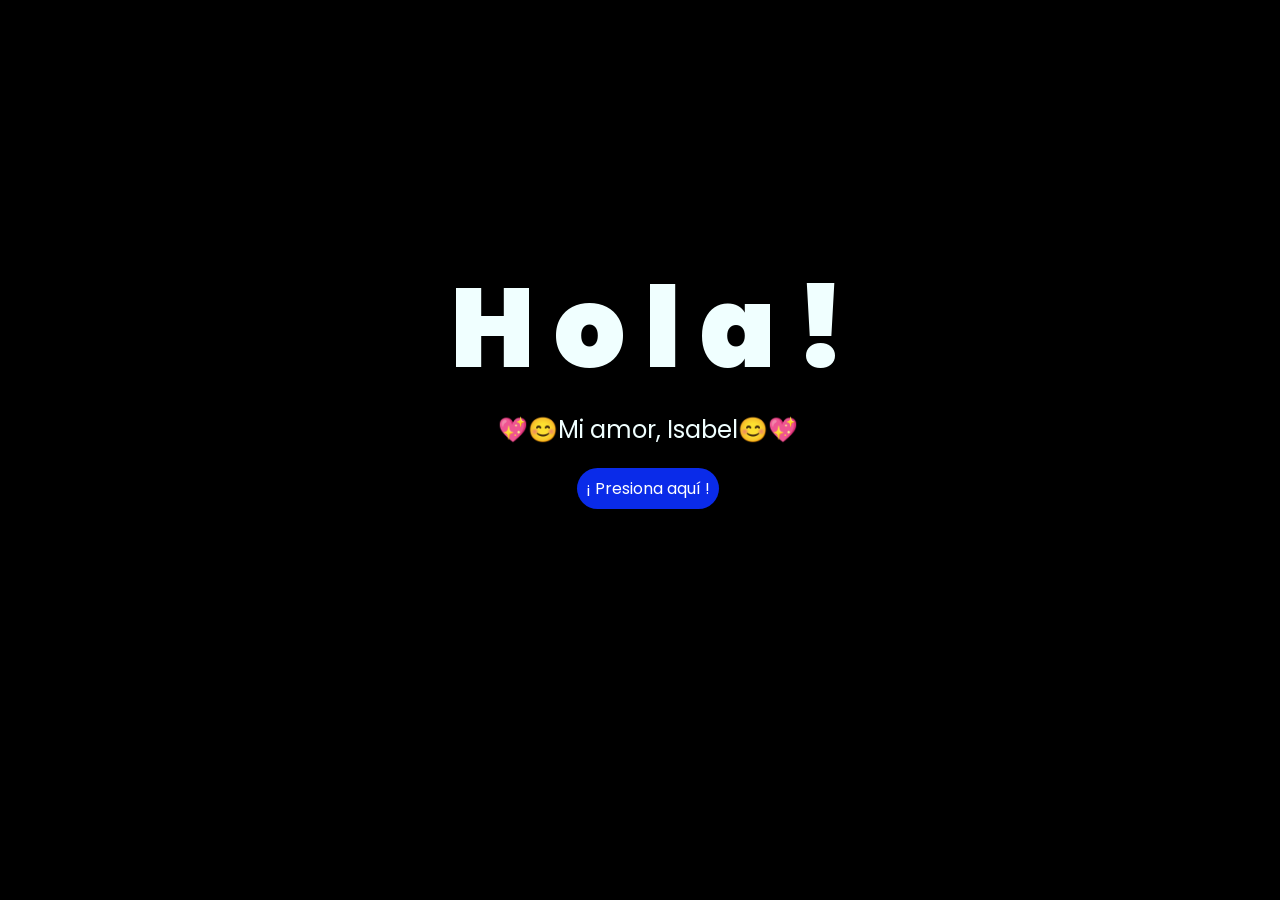
<file: index.html>
<!DOCTYPE html>
<html lang="es">

<head>
    <meta charset="UTF-8">
    <meta http-equiv="X-UA-Compatible" content="IE=edge">
    <meta name="viewport" content="width=device-width, initial-scale=1.0">
    <link rel="stylesheet" href="css/style.css">
    <link rel="icon" href="img/flowers.png" type="image/x-icon">
    <title>Para mi Princesa</title>
</head>

<body>
    <div class="greetings">
        <span>H</span>
        <span>o</span>
        <span>l</span>
        <span>a</span>
        <span>!</span>
    </div>
    <div class="description">
        <span>💖😊Mi amor, Isabel😊💖</span>
    </div>
    <div class="button">
        <button class="botones">
            <a href="flower.html" style="color: #fff;">¡ Presiona aquí !</a>
        </button>
    </div>

    
</body>

</html>
</file>
<file: css/style.css>
@import url('https://fonts.googleapis.com/css2?family=Poppins:ital,wght@0,500;1,900&display=swap');
*{
    font-family: 'Poppins',cursive;
}
body{
    color: azure;
    width: 100%;
    height: 82vh;
    display: flex;
    flex-direction: column;
    align-items: center;
    justify-content: center;
    background-color: black;
    /* padding-top: -30; */
}

.botones{
    padding: 9px;
    border-radius: 80px;
    background-color: transparent;
    border: none;
}

.botones a{
    background-color: #0a2be9;
    padding: 9px;
    border-radius: 80px;
    -webkit-border-radius: 80px;
    -moz-border-radius: 80px;
    -ms-border-radius: 80px;
    -o-border-radius: 80px;

}

.botones a:focus{
    background-color: rgb(50, 194, 194);
}

.greetings{
    font-size: 7rem;
    font-weight: 900;
}
.greetings > span{
    animation: glow 2.5s ease-in-out infinite;
}
@keyframes glow{
    0%, 100%{
        color: #fff;
        text-shadow: 0 0 12px #39c6d6, 0 0 50px #39c6d6, 0 0 100px #39c6d6;
    }
    10%, 90%{
        color: #111;
        text-shadow: none;
    }
}
.greetings > span:nth-child(2){
    animation-delay: .2s ;
}
.greetings > span:nth-child(3){
    animation-delay: .4s ;
}
.greetings > span:nth-child(4){
    animation-delay: .6s;
}
.greetings > span:nth-child(5){
    animation-delay: .8s;
}
.greetings > span:nth-child(6){
    animation-delay: 1s;
}

.description{
    font-size: 1.5rem;
    margin-bottom: 20px;
}

.button a{
    text-decoration: none;
    font-size: 1rem;
    color: #111;
}

@media screen and (max-width:574px){
    .greetings{
        display: block;
        font-size: 4rem;
        font-weight: 800;
        text-align: center;
    }
    .description{
        font-size: 2rem;
    }
    
    .button a{
        font-size: 1rem;
    }
}
</file>
